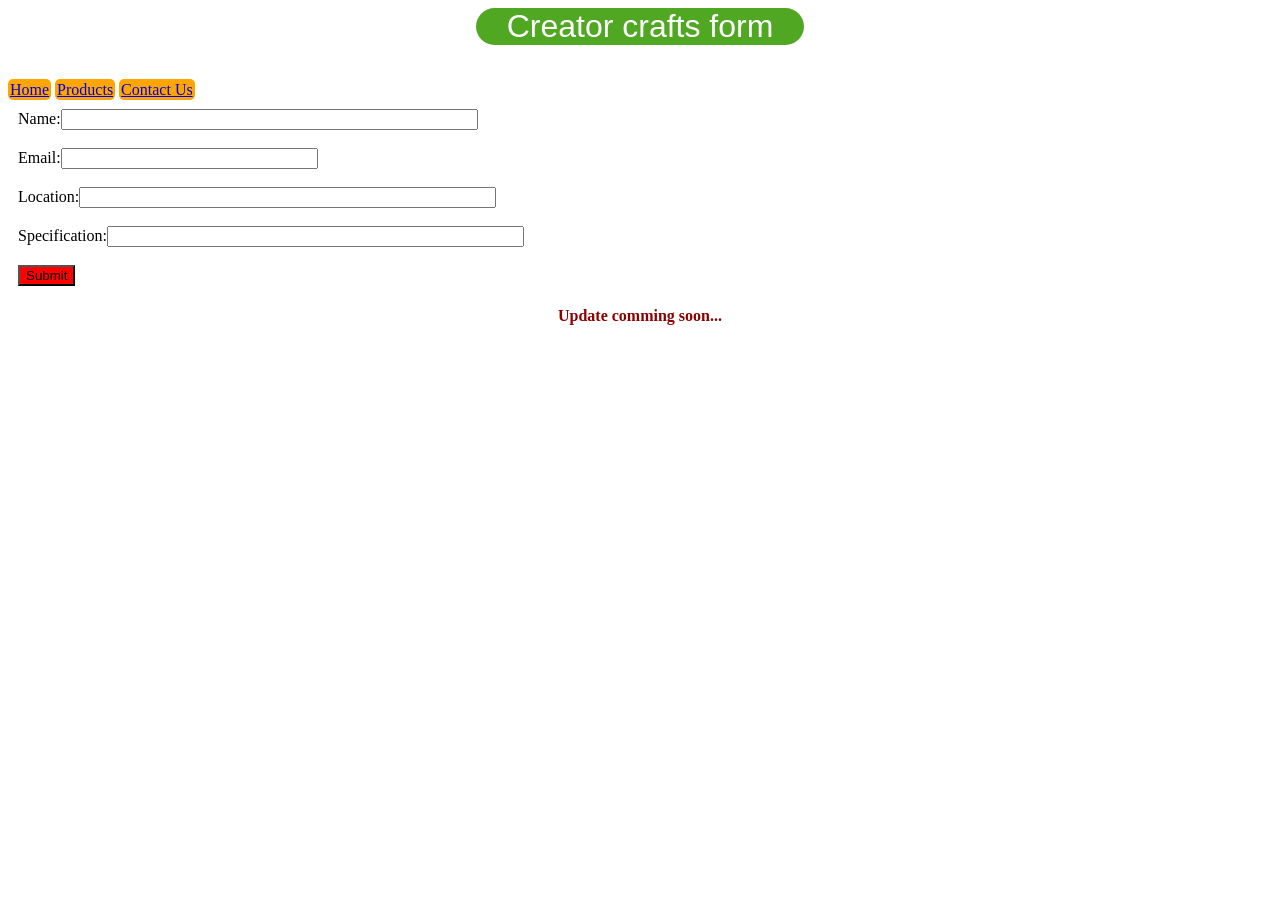
<file: contact.html>
<!DOCTYPE html>
<html>

<head>
    <title>creatorcraft/contact</title>
    <link rel="stylesheet" href="style.css">
</head>

<body>
    <header>Creator crafts form</header>
    <br><br>
    <nav>
        <a href="index.html">Home</a>
        <a href="products.html">Products</a>
        <a href="contact.html">Contact Us</a>

    </nav>
    <form action="opsujanff@gmail.com">
        Name:<input name="Name" value=" " size="50"><br><br>
        Email:<input name="Email" value=" " size="30"><br><br>
        Location:<input name="Physical location" value=" " size="50"><br><br>
        Specification:<input name="catagory" value=" " size="50"><br><br>
        <button>Submit</button>
    </form>
    <h4>Update comming soon...</h4>
</body>

</html>
</file>
<file: style.css>
h1 {
    text-align: center;
    color: white;
    font-family: 'Franklin Gothic Medium', 'Arial Narrow', Arial, sans-serif;
    background-color: rgb(80, 167, 34);
    margin-left: 32%;
    margin-right: 32%;
    border-radius: 30px;
}

h2 {
    text-align: left;
    color: blue;

}

p {
    color: rgb(107, 0, 0);
    font-size: medium;
    font-family: 'Times New Roman', Times, serif;
    text-align: justify;
}

body {
    color: aqua;
}

footer {
    color: blue;
    text-align: justify;
}

button {
    color: black;
    background-color: red;
}

marquee {
    color: black;
    background-color: rgb(9, 172, 190);
    font-family: Georgia, 'Times New Roman', Times, serif;
}

a {
    background-color: orange;
    margin: 3px;
    padding: 2px;
    border-radius: 5px;
    margin: auto;
}

form {
    color: black;
    margin: 10px;
    text-align: justify;

}

table {
    color: black;
    border: 2px solid black;
    width: 600px;
    background-color: rgb(148, 164, 148);
}

h4 {
    color: darkred;
    text-align: center;
}

img {
    border: red;
    border-radius: 20px;
}

header {
    text-align: center;
    color: white;
    font-family: 'Franklin Gothic Medium', 'Arial Narrow', Arial, sans-serif;
    background-color: rgb(80, 167, 34);
    margin-left: 37%;
    margin-right: 37%;
    border-radius: 30px;
    font-size: 2em;
}

caption {
    color: blue;
    font-size: 1.3em;
}
</file>
